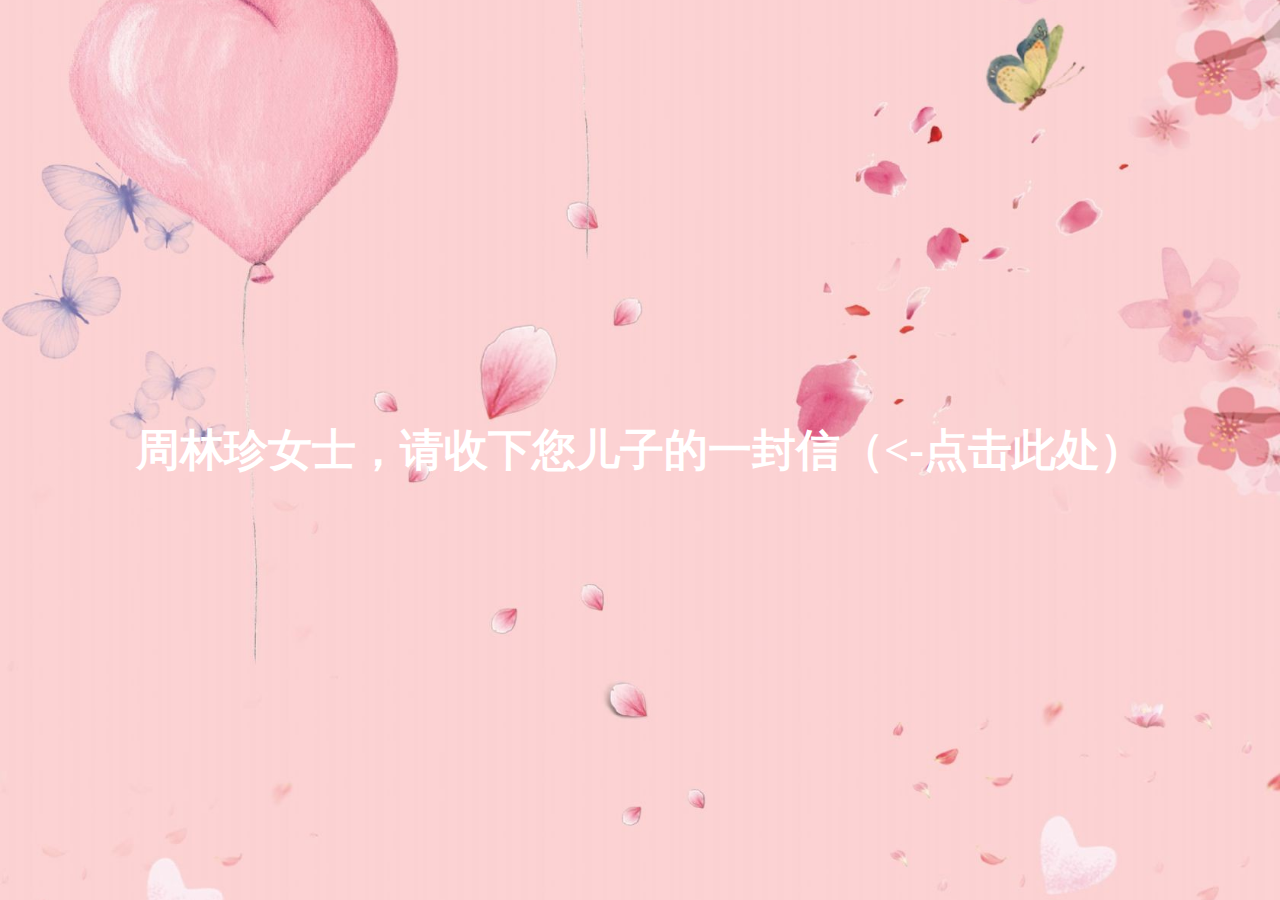
<file: index.html>
<!DOCTYPE html>
<html>
  <head>
    <title>视频网站</title>
    <link rel="stylesheet" type="text/css" href="style.css">
  </head>
  <body>
    <div class="background"></div>
    <div class="container">
      <h1><a href="video.html">周林珍女士，请收下您儿子的一封信（<-点击此处）</a></h1>
    </div>
  </body>
</html>
</file>
<file: style.css>
* {
    margin: 0;
    padding: 0;
    box-sizing: border-box;
  }
  
  .background {
    background: url('background.jpg') no-repeat center center fixed;
    background-size: cover;
    height: 100%;
    width: 100%;
    position: absolute;
    z-index: -1;
  }
  
  .container {
    display: flex;
    justify-content: center;
    align-items: center;
    height: 100vh;
  }
  
  h1 {
    font-size: 44px;
    color: #fff;
    text-align: center;
  }
  
  a {
    color: #fff;
    text-decoration: none;
  }
</file>
